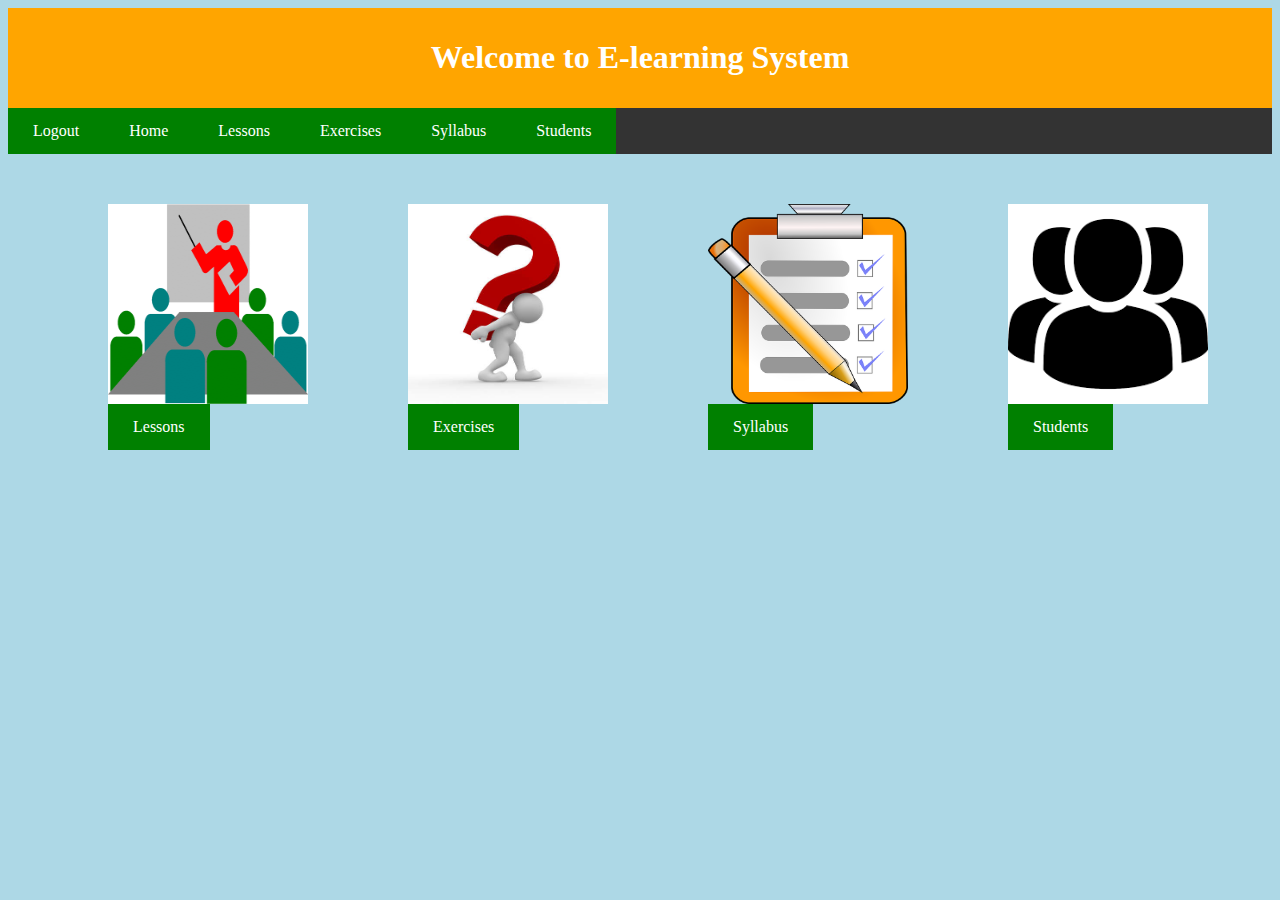
<file: home.html>
<html>
<head>
<title>Home|E-learning System</title>
 <meta charset="UTF-8">
  <meta name="viewport" content="width=device-width, initial-scale=1">
  <link rel="stylesheet" type="text/css" href="style.css" >
  <div class="header">
<h1>Welcome to E-learning System</h1>
</div>
<ul>
  <li><a href="index.html">Logout</a></li>
  <li><a href="home.html">Home</a></li>
  <li><a href="lesson.php">Lessons</a></li>
  <li><a href="exercise.html">Exercises</a></li>
  <li><a href="syllabus.html">Syllabus</a></li>
  <li><a href="student.php">Students</a></li>
</ul>
</head>
<body>
<div class="lesson">
<img src="lesson1.gif" height="200" width="200" alt="lesson"><br>
<a href="lesson.php">Lessons</a>
</div>

<div class="exercise">
<img src="exercises.jpg" height="200" width="200" alt="lesson"><br>
<a href="exercise.html">Exercises</a>
</div>

<div class="syllabus">
<img src="report1.png" height="200" width="200" alt="lesson"><br>
<a href="syllabus.html">Syllabus</a>
</div>

<div class="student">
<img src="user.png" height="200" width="200" alt="lesson"><br>
<a href="student.php">Students</a>
</div>

</body>
</html>
</file>
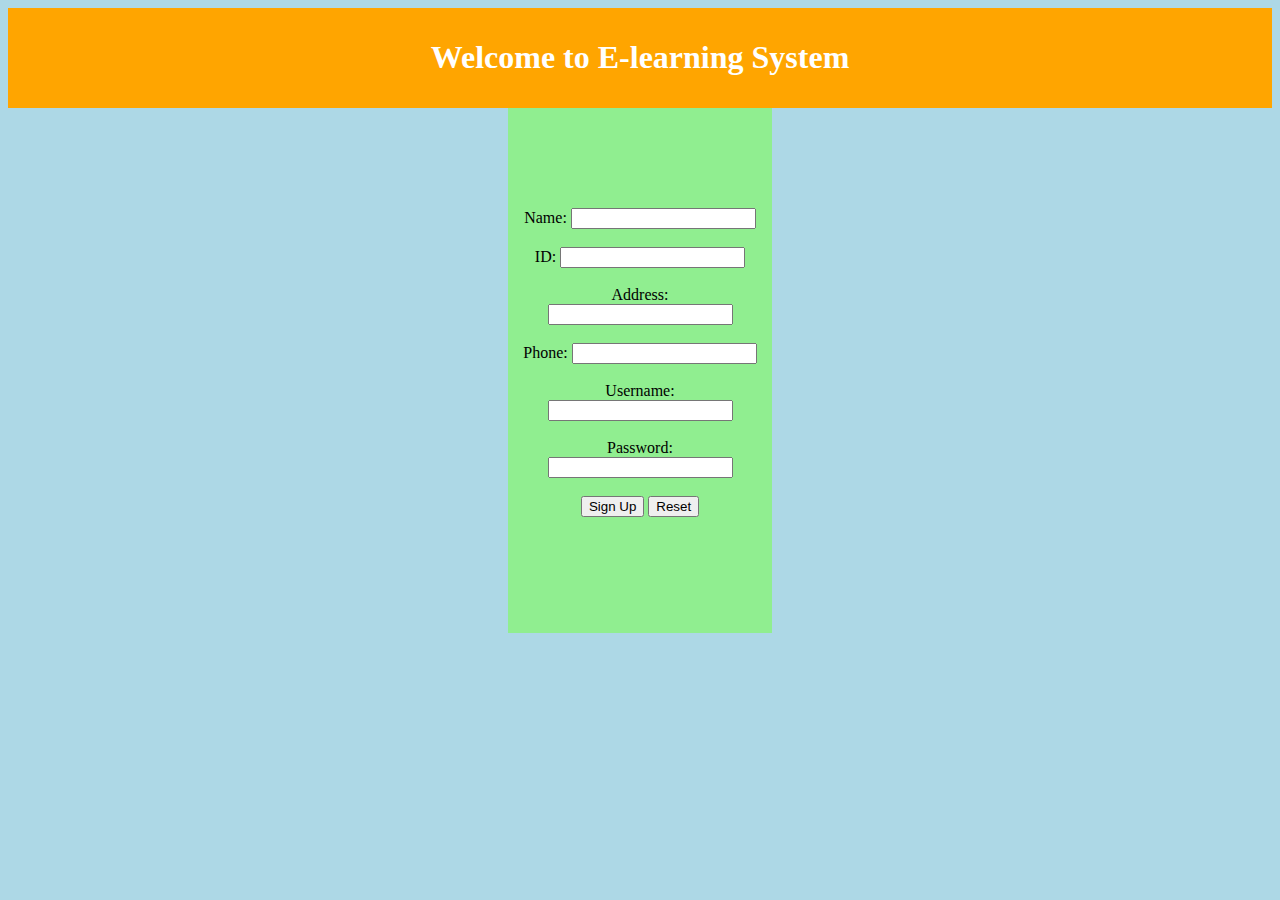
<file: register.html>
<html>
<head>
<title>Register</title>
 <meta charset="UTF-8">
  <meta name="viewport" content="width=device-width, initial-scale=1">
  <link rel="stylesheet" type="text/css" href="style.css" >
  <div class="header">
<h1>Welcome to E-learning System</h1>
</div>
</head>
<body>
<div class="regi">
<center>
<form method="post" action="regi.php">
Name:    <input type="text" name="name" required><br><br>
ID:       <input type="text" name="id" required><br><br>
Address: <input type="text" name="address" required><br><br>
Phone:   <input type="text" name="phone" required><br><br>
Username:<input type="text" name="uname" required><br><br>
Password:<input type="password" name="pass" pattern=".{6,}" required title="6 characters minimum"><br><br>
<input type="submit" value="Sign Up">
<input type="reset">
</form>
</center>
</div>
</body>
</html>
</file>
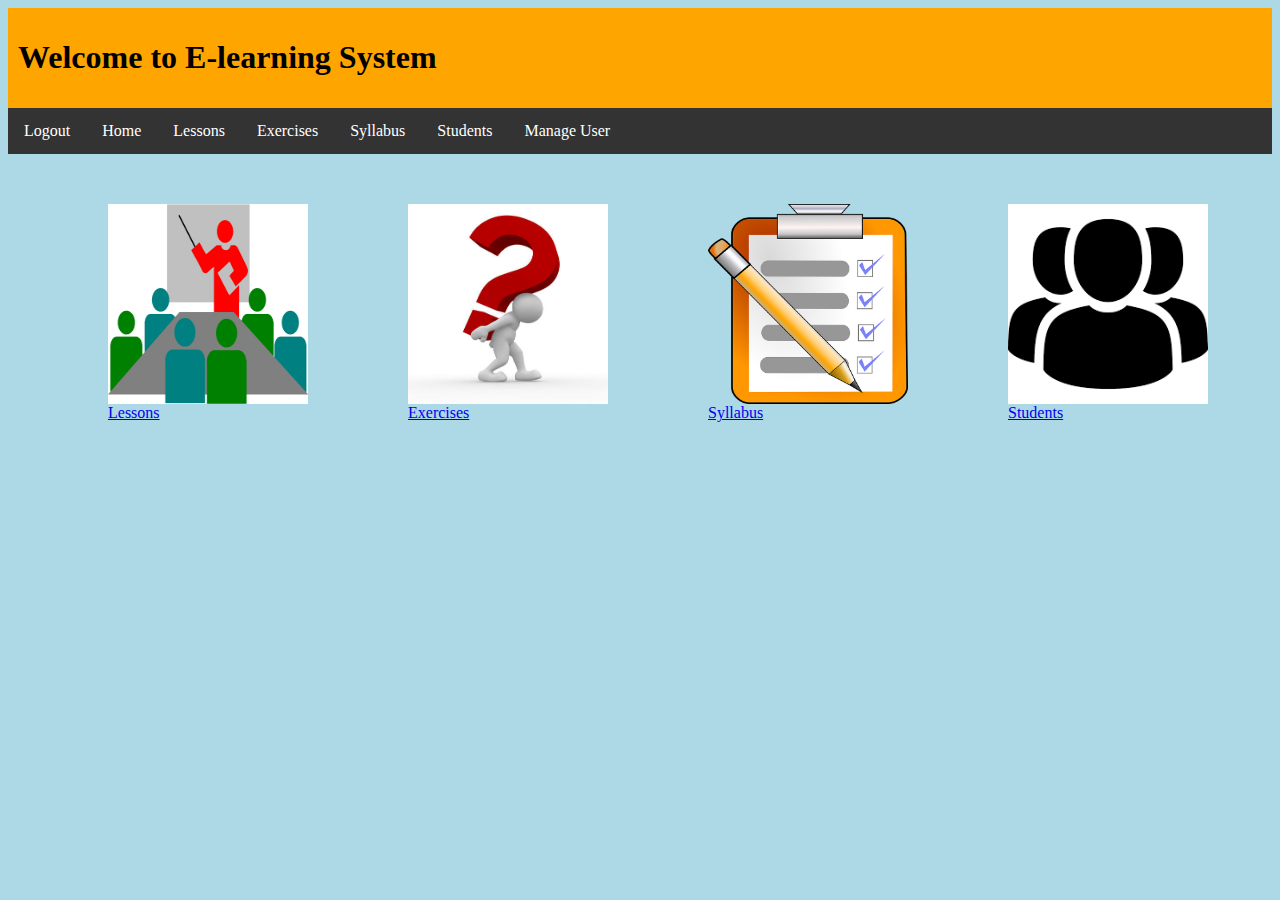
<file: admin/home.html>
<html>
<head>
<title>Home|E-learning System</title>
 <meta charset="UTF-8">
  <meta name="viewport" content="width=device-width, initial-scale=1">
  <link rel="stylesheet" type="text/css" href="style.css" >
  <div class="header">
<h1>Welcome to E-learning System</h1>
</div>
<ul>
  <li><a href="logout.php">Logout</a></li>
  <li><a href="home.html">Home</a></li>
  <li><a href="lesson.php">Lessons</a></li>
  <li><a href="exercise.html">Exercises</a></li>
  <li><a href="syllabus.html">Syllabus</a></li>
  <li><a href="student.php">Students</a></li>
    <li><a href="man_user.php">Manage User</a></li>
</ul>
</head>
<body>
<div class="lesson">
<img src="lesson1.gif" height="200" width="200" alt="lesson"><br>
<a href="lesson.php">Lessons</a>
</div>

<div class="exercise">
<img src="exercises.jpg" height="200" width="200" alt="lesson"><br>
<a href="exercise.html">Exercises</a>
</div>

<div class="syllabus">
<img src="report1.png" height="200" width="200" alt="lesson"><br>
<a href="syllabus.html">Syllabus</a>
</div>

<div class="student">
<img src="user.png" height="200" width="200" alt="lesson"><br>
<a href="student.php">Students</a>
</div>

</body>
</html>
</file>
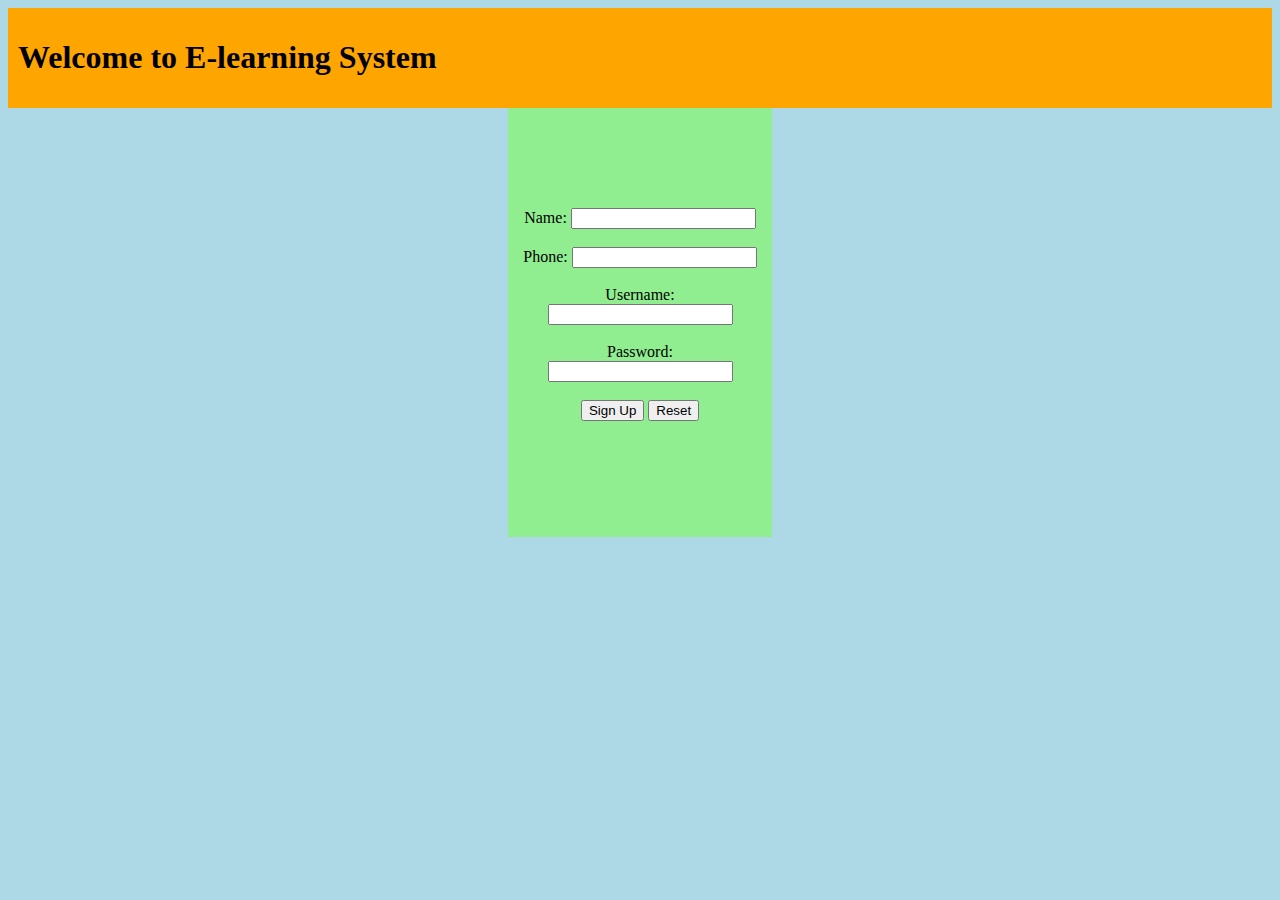
<file: admin/register.html>
<html>
<head>
<title>Register</title>
 <meta charset="UTF-8">
  <meta name="viewport" content="width=device-width, initial-scale=1">
  <link rel="stylesheet" type="text/css" href="style.css" >
  <div class="header">
<h1>Welcome to E-learning System</h1>
</div>
</head>
<body>
<div class="regi">
<center>
<form method="post" action="regi.php">
Name:    <input type="text" name="name" required><br><br>
Phone:   <input type="text" name="phone" required><br><br>
Username:<input type="text" name="uname" required><br><br>
Password:<input type="password" name="pass" pattern=".{6,}" required title="6 characters minimum"><br><br>
<input type="submit" value="Sign Up">
<input type="reset">
</form>
</center>
</div>
</body>
</html>
</file>
<file: style.css>
.header{
	background-color:orange;
    text-align:center;
	color:white;
	padding-top:10px;
	padding-left:10px;
	padding-right:10px;
	padding-bottom:10px;
}
.regi{
	background-color:lightgreen;
	margin-left:500px;
	margin-right:500px;
		padding-top:100px;
	padding-left:10px;
	padding-right:10px;
	padding-bottom:100px;
}
body{
	background-color:lightblue;
	
}
ul {
  list-style-type: none;
  margin: 0;
  padding: 0;
  overflow: hidden;
  background-color: #333;
}

li {
  float: left;
}

li a {
  display: block;
  color: white;
  text-align: center;
  padding: 14px 16px;
  text-decoration: none;
}

/* Change the link color to #111 (black) on hover */
li a:hover {
  background-color: #111;
}
.lesson{
	float:left;
	margin-top:50px;
	margin-left:100px;
	margin-right:50px;
}
.exercise{
	float:left;
		margin-top:50px;
	margin-left:50px;
	margin-right:50px;
}
.syllabus{
	float:left;
		margin-top:50px;
	margin-left:50px;
	margin-right:50px;
}
.student{
	float:left;
		margin-top:50px;
	margin-left:50px;
	margin-right:50px;
}

a:link, a:visited{
	background-color:green;
	color:white;
	padding:14px 25px;
	text-align:center;
	text-decoration:none;
	display:inline-block;
	
}
a:hover, a:active{
	background-color:lime;
}
.loads{
	text-align:center;
	float:left;
	margin-top:50px;
	margin-left:200px;
	margin-right:80px;
}
.loads1{
	text-align:center;
	float:left;
	margin-top:50px;
	margin-left:300px;
	margin-right:100px;
}

table{
	border-collapse:collapse;
	width:50%;
	background-color:lightgrey;
}
table,th,td{
	border:1px solid black;
}
th{
	height:50px;
	background-color:navy;
	color:white;
	
}
tr:hover{
	background-color:#f5f5f5;
	height:50px;
}
</file>
<file: admin/style.css>
.header{
	background-color:orange;

	padding-top:10px;
	padding-left:10px;
	padding-right:10px;
	padding-bottom:10px;
}
.regi{
	background-color:lightgreen;
	margin-left:500px;
	margin-right:500px;
		padding-top:100px;
	padding-left:10px;
	padding-right:10px;
	padding-bottom:100px;
}
body{
	background-color:lightblue;
	
}
ul {
  list-style-type: none;
  margin: 0;
  padding: 0;
  overflow: hidden;
  background-color: #333;
}

li {
  float: left;
}

li a {
  display: block;
  color: white;
  text-align: center;
  padding: 14px 16px;
  text-decoration: none;
}

/* Change the link color to #111 (black) on hover */
li a:hover {
  background-color: #111;
}
.lesson{
	float:left;
	margin-top:50px;
	margin-left:100px;
	margin-right:50px;
}
.exercise{
	float:left;
		margin-top:50px;
	margin-left:50px;
	margin-right:50px;
}
.syllabus{
	float:left;
		margin-top:50px;
	margin-left:50px;
	margin-right:50px;
}
.student{
	float:left;
		margin-top:50px;
	margin-left:50px;
	margin-right:50px;
}
</file>
